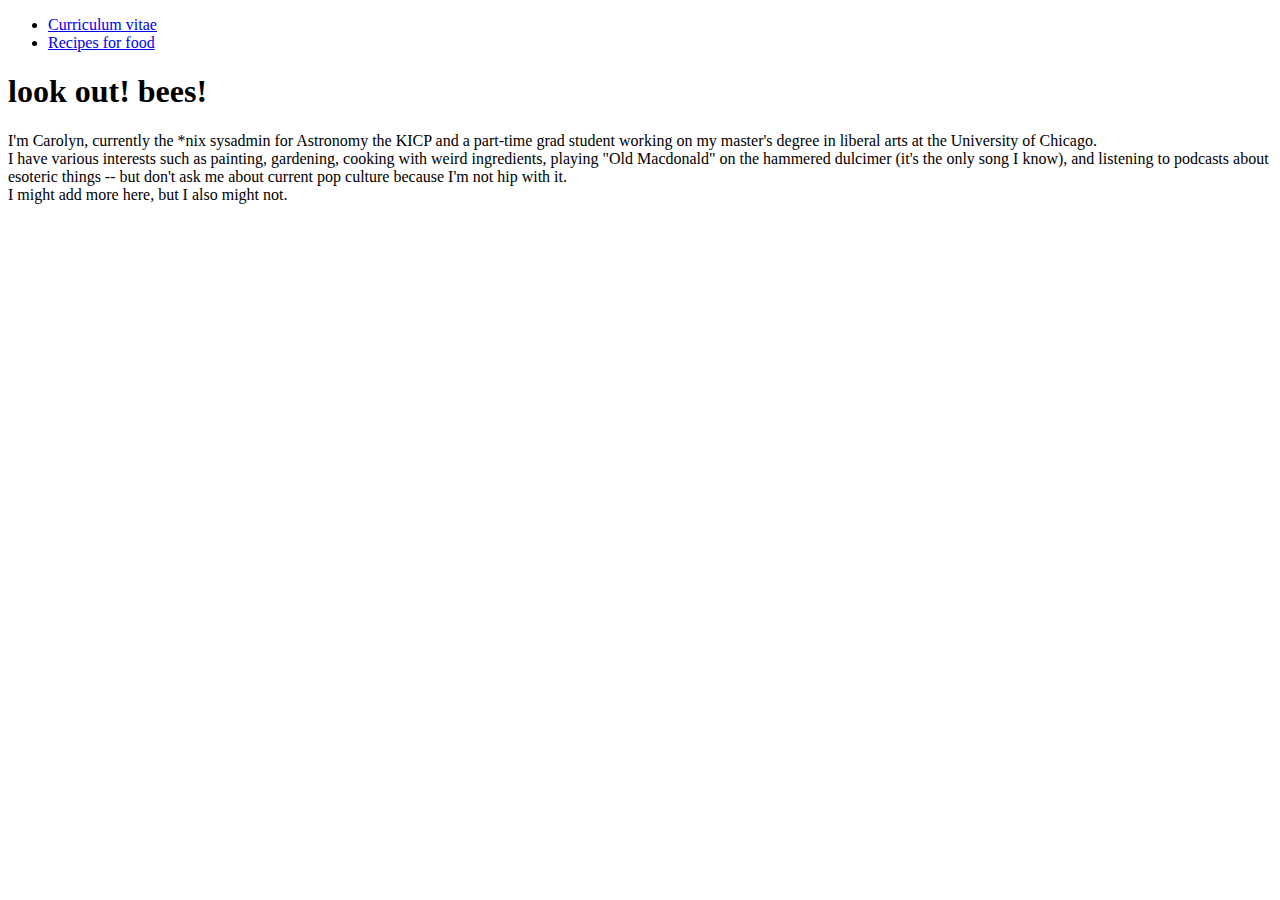
<file: docs/index.html>
<!DOCTYPE html>

<html>
  <head>
    <style>

    /* customizable snowflake styling */

    .snowflake {

      color: #fff;

      font-size: 1em;

      font-family: Arial, sans-serif;

      text-shadow: 0 0 1px #000;

    }

 

    .snowflake,.snowflake .inner{animation-iteration-count:infinite;animation-play-state:running}@keyframes snowflakes-fall{0%{transform:translateY(0)}100%{transform:translateY(110vh)}}@keyframes snowflakes-shake{0%,100%{transform:translateX(0)}50%{transform:translateX(80px)}}.snowflake{position:fixed;top:-10%;z-index:9999;-webkit-user-select:none;user-select:none;cursor:default;pointer-events:none;animation-name:snowflakes-shake;animation-duration:3s;animation-timing-function:ease-in-out}.snowflake .inner{animation-duration:10s;animation-name:snowflakes-fall;animation-timing-function:linear}.snowflake:nth-of-type(0){left:1%;animation-delay:0s}.snowflake:nth-of-type(0) .inner{animation-delay:0s}.snowflake:first-of-type{left:10%;animation-delay:1s}.snowflake:first-of-type .inner,.snowflake:nth-of-type(8) .inner{animation-delay:1s}.snowflake:nth-of-type(2){left:20%;animation-delay:.5s}.snowflake:nth-of-type(2) .inner,.snowflake:nth-of-type(6) .inner{animation-delay:6s}.snowflake:nth-of-type(3){left:30%;animation-delay:2s}.snowflake:nth-of-type(11) .inner,.snowflake:nth-of-type(3) .inner{animation-delay:4s}.snowflake:nth-of-type(4){left:40%;animation-delay:2s}.snowflake:nth-of-type(10) .inner,.snowflake:nth-of-type(4) .inner{animation-delay:2s}.snowflake:nth-of-type(5){left:50%;animation-delay:3s}.snowflake:nth-of-type(5) .inner{animation-delay:8s}.snowflake:nth-of-type(6){left:60%;animation-delay:2s}.snowflake:nth-of-type(7){left:70%;animation-delay:1s}.snowflake:nth-of-type(7) .inner{animation-delay:2.5s}.snowflake:nth-of-type(8){left:80%;animation-delay:0s}.snowflake:nth-of-type(9){left:90%;animation-delay:1.5s}.snowflake:nth-of-type(9) .inner{animation-delay:3s}.snowflake:nth-of-type(10){left:25%;animation-delay:0s}.snowflake:nth-of-type(11){left:65%;animation-delay:2.5s}

    </style>
    <!-- who even needs stylesheets <link rel="stylesheet" href="./css/styles.css"> -->
    <title>the whole kit and kaboodle</title>
  </head>

  <body>

    <nav id="navigation">
      <ul>
      
      <!-- resume -->
        <li><a href="./cv/CV_Topper_2025_01.pdf">Curriculum vitae</a></li>

      <!-- about -->
	<li><a href="./recipes">Recipes for food</a></li>

      </ul>
    </nav>

    <main id="main">
      <div>
        <h1>look out! bees!</h1>
          <p>I'm Carolyn, currently the *nix sysadmin for Astronomy the KICP and a part-time grad student working on my master's degree in liberal arts at the University of Chicago.<br>

I have various interests such as painting, gardening, cooking with weird ingredients, playing "Old Macdonald" on the hammered dulcimer (it's the only song I know), and listening to podcasts about esoteric things -- but don't ask me about current pop culture because I'm not hip with it.<br>

I might add more here, but I also might not.
</p>
      </div>
    </main>
<div class="snowflakes" aria-hidden="true">
  <div class="snowflake">
    <div class="inner">🐝</div>
  </div>
  <div class="snowflake">
    <div class="inner">🐝</div>
  </div>
  <div class="snowflake">
    <div class="inner">🐝</div>
  </div>
  <div class="snowflake">
    <div class="inner">🐝</div>
  </div>
  <div class="snowflake">
    <div class="inner">🐝</div>
  </div>
  <div class="snowflake">
    <div class="inner">🐝</div>
  </div>
  <div class="snowflake">
    <div class="inner">🐝</div>
  </div>
  <div class="snowflake">
    <div class="inner">🐝</div>
  </div>
  <div class="snowflake">
    <div class="inner">🐝</div>
  </div>
  <div class="snowflake">
    <div class="inner">🐝</div>
  </div>
  <div class="snowflake">
    <div class="inner">🐝</div>
  </div>
  <div class="snowflake">
    <div class="inner">🐝</div>
  </div>
</div>
  </body>

</html>
</file>
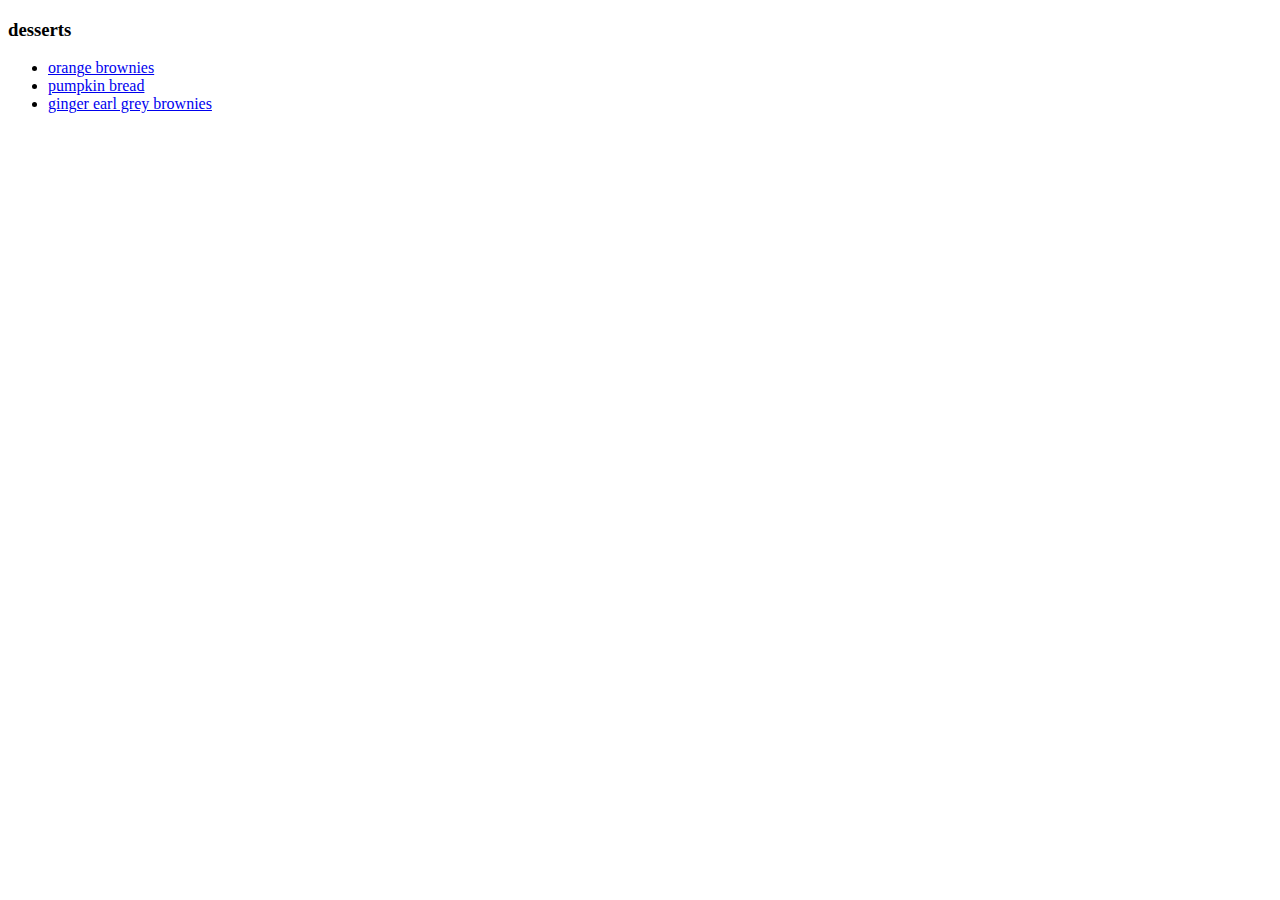
<file: docs/recipes/index.html>
<!DOCTYPE html>
<html>
  <h3>desserts</h3>
  <ul>
    <li><a href="./orange-brownies.html">orange brownies</a></li>
    <li><a href="./pumpkin-bread.html">pumpkin bread</a></li>
    <li><a href="./ginger-earl-grey-brownies.html">ginger earl grey brownies</a></li>
  </ul>
</html>
</file>
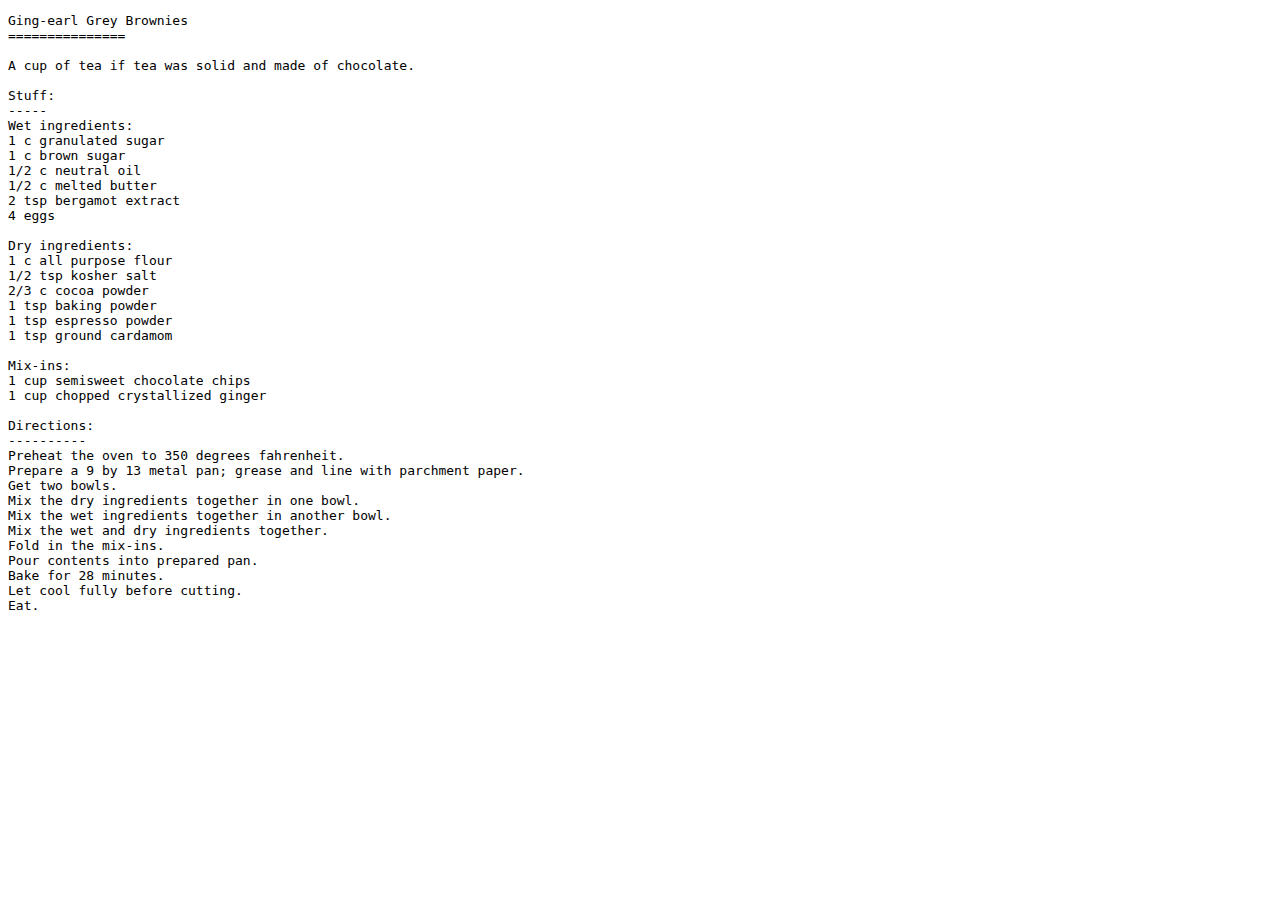
<file: docs/recipes/ginger-earl-grey-brownies.html>
<!DOCTYPE html>
<html>
<body>
<pre>
Ging-earl Grey Brownies
===============

A cup of tea if tea was solid and made of chocolate.

Stuff:
-----
Wet ingredients:
1 c granulated sugar
1 c brown sugar 
1/2 c neutral oil
1/2 c melted butter 
2 tsp bergamot extract 
4 eggs

Dry ingredients:
1 c all purpose flour 
1/2 tsp kosher salt
2/3 c cocoa powder 
1 tsp baking powder 
1 tsp espresso powder 
1 tsp ground cardamom

Mix-ins:
1 cup semisweet chocolate chips
1 cup chopped crystallized ginger 

Directions:
----------
Preheat the oven to 350 degrees fahrenheit.
Prepare a 9 by 13 metal pan; grease and line with parchment paper.
Get two bowls.
Mix the dry ingredients together in one bowl.
Mix the wet ingredients together in another bowl.
Mix the wet and dry ingredients together.
Fold in the mix-ins.
Pour contents into prepared pan.
Bake for 28 minutes.
Let cool fully before cutting.
Eat.
</pre>
</body>
</html>
</file>
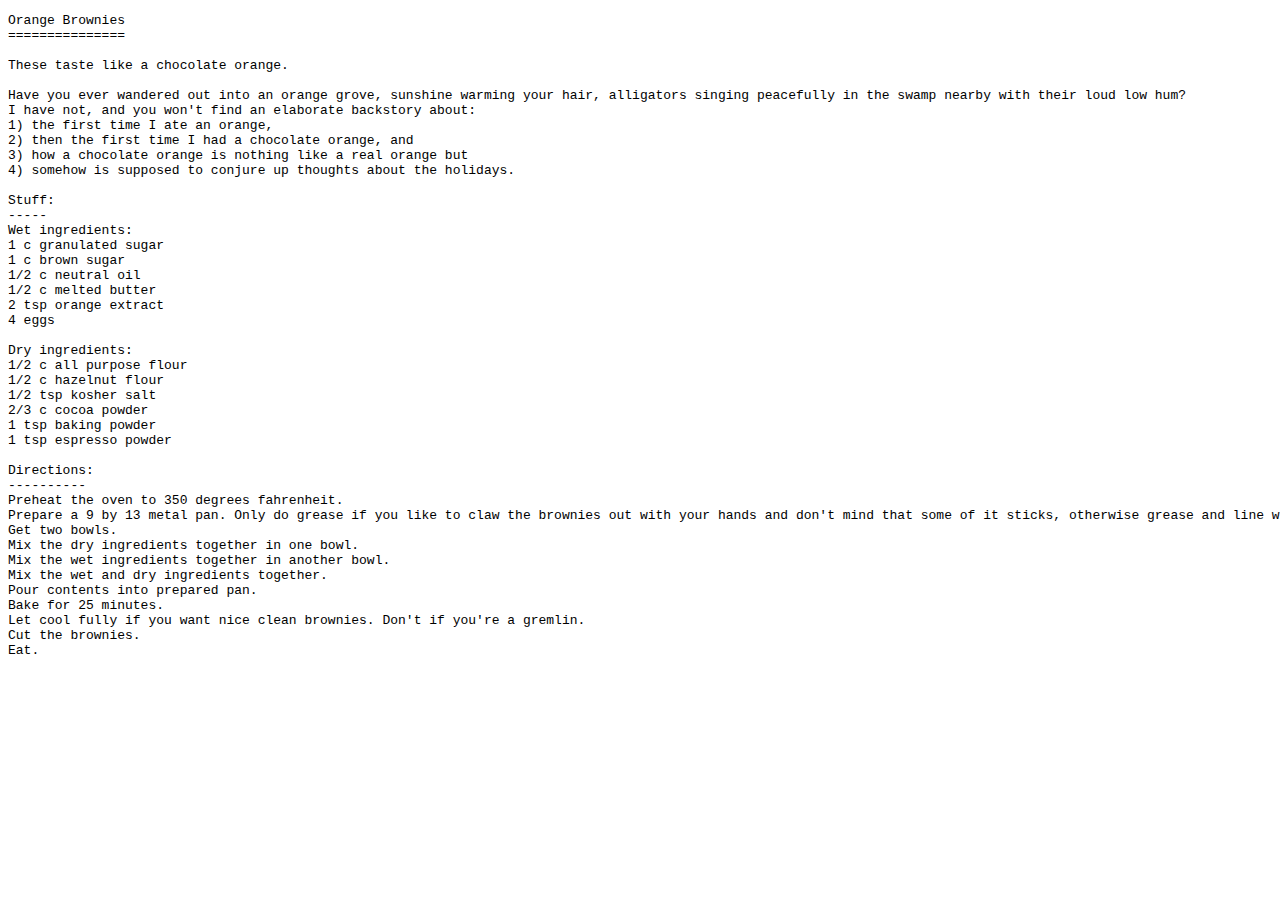
<file: docs/recipes/orange-brownies.html>
<!DOCTYPE html>
<html>
<body>
<pre>
Orange Brownies
===============

These taste like a chocolate orange.

Have you ever wandered out into an orange grove, sunshine warming your hair, alligators singing peacefully in the swamp nearby with their loud low hum?
I have not, and you won't find an elaborate backstory about: 
1) the first time I ate an orange,
2) then the first time I had a chocolate orange, and
3) how a chocolate orange is nothing like a real orange but 
4) somehow is supposed to conjure up thoughts about the holidays. 

Stuff:
-----
Wet ingredients:
1 c granulated sugar
1 c brown sugar 
1/2 c neutral oil
1/2 c melted butter 
2 tsp orange extract 
4 eggs

Dry ingredients:
1/2 c all purpose flour 
1/2 c hazelnut flour 
1/2 tsp kosher salt
2/3 c cocoa powder 
1 tsp baking powder 
1 tsp espresso powder 

Directions:
----------
Preheat the oven to 350 degrees fahrenheit.
Prepare a 9 by 13 metal pan. Only do grease if you like to claw the brownies out with your hands and don't mind that some of it sticks, otherwise grease and line with parchment paper.
Get two bowls.
Mix the dry ingredients together in one bowl.
Mix the wet ingredients together in another bowl.
Mix the wet and dry ingredients together.
Pour contents into prepared pan.
Bake for 25 minutes.
Let cool fully if you want nice clean brownies. Don't if you're a gremlin.
Cut the brownies.
Eat.
</pre>
</body>
</html>
</file>
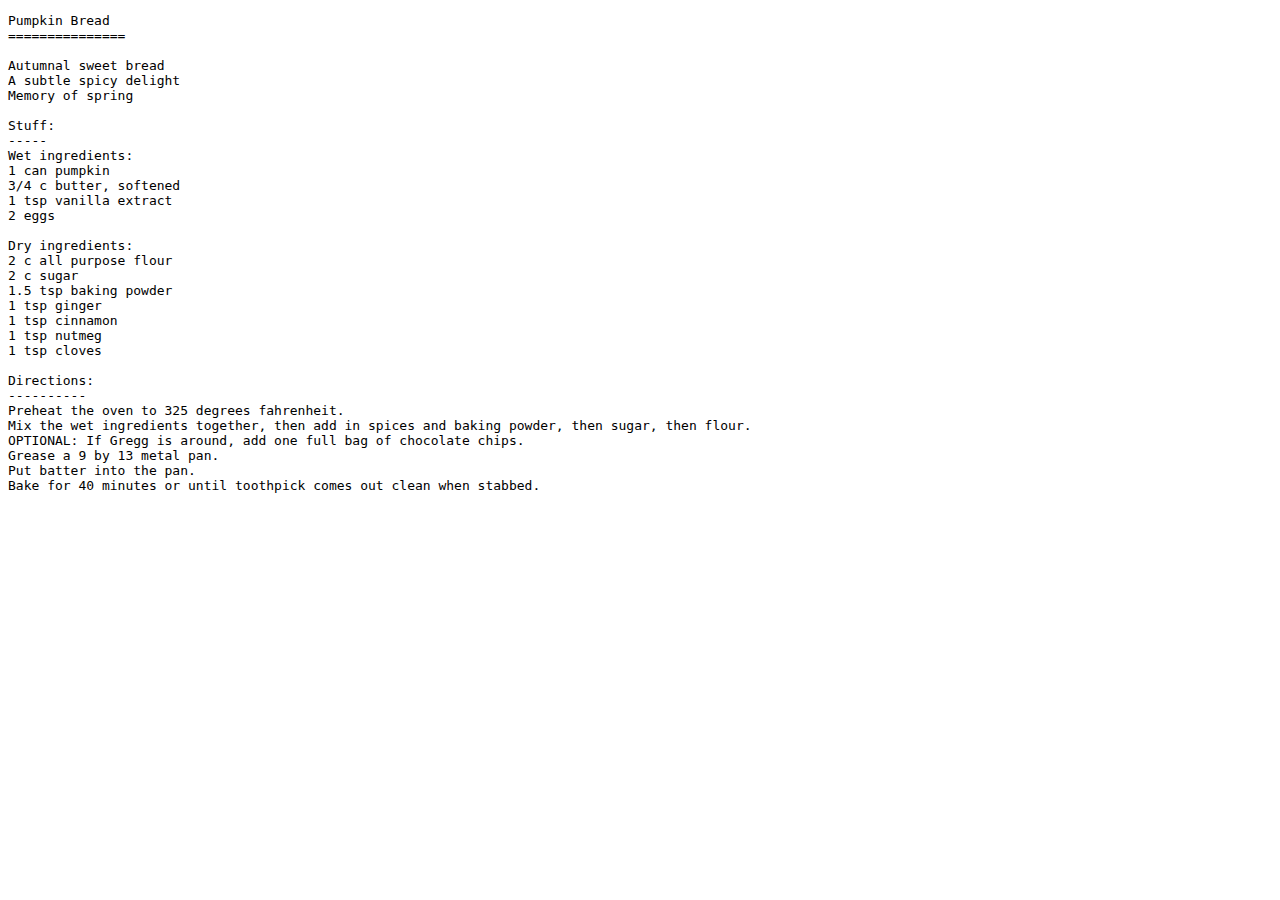
<file: docs/recipes/pumpkin-bread.html>
<!DOCTYPE html>
<html>
<body>
<pre>
Pumpkin Bread
===============

Autumnal sweet bread
A subtle spicy delight
Memory of spring

Stuff:
-----
Wet ingredients:
1 can pumpkin
3/4 c butter, softened 
1 tsp vanilla extract 
2 eggs

Dry ingredients:
2 c all purpose flour 
2 c sugar 
1.5 tsp baking powder 
1 tsp ginger 
1 tsp cinnamon 
1 tsp nutmeg
1 tsp cloves

Directions:
----------
Preheat the oven to 325 degrees fahrenheit.
Mix the wet ingredients together, then add in spices and baking powder, then sugar, then flour. 
OPTIONAL: If Gregg is around, add one full bag of chocolate chips.
Grease a 9 by 13 metal pan. 
Put batter into the pan.
Bake for 40 minutes or until toothpick comes out clean when stabbed.
</pre>
</body>
</html>
</file>
<file: docs/css/styles.css>

</file>
